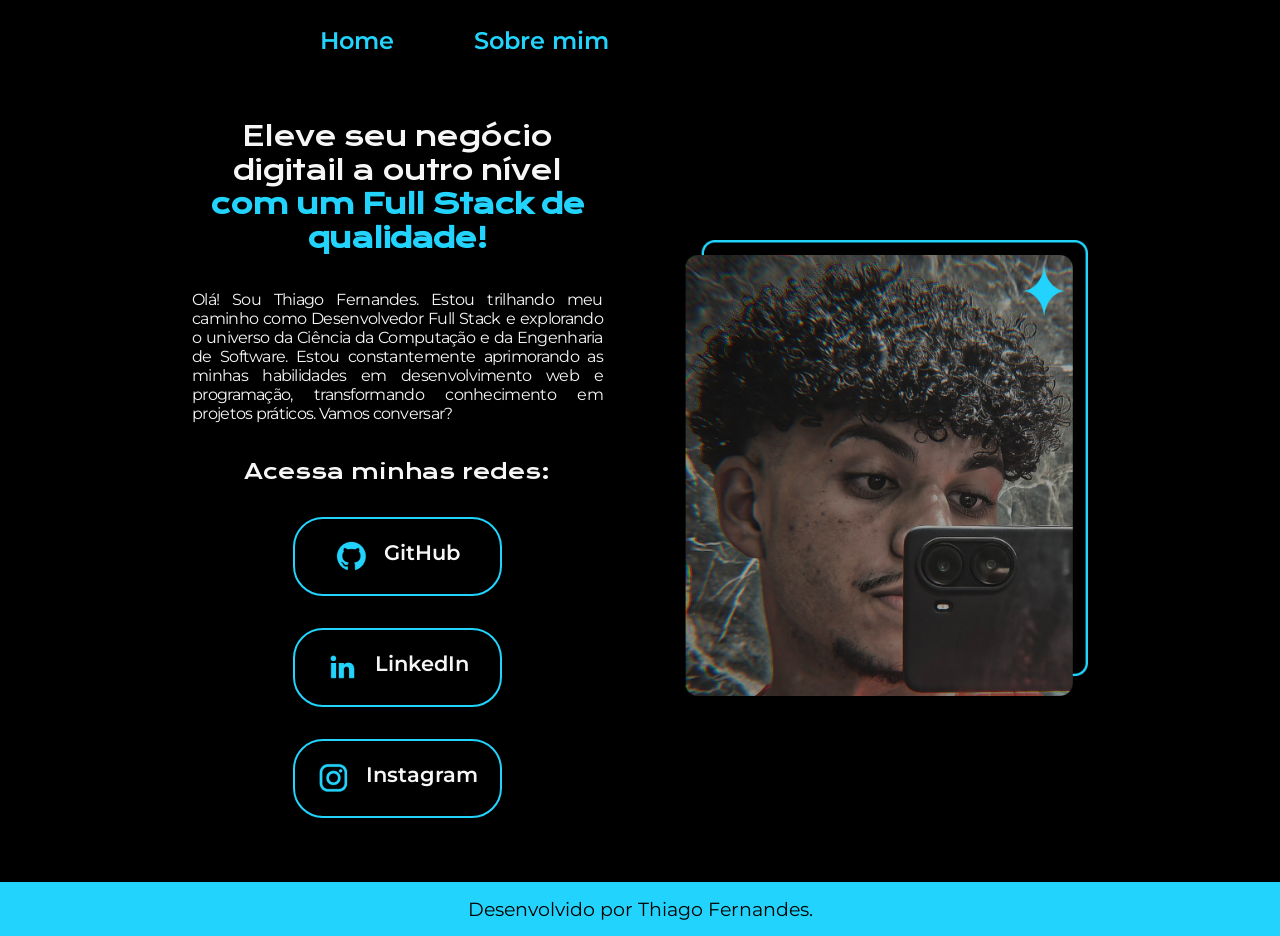
<file: index.html>
<!DOCTYPE html>
<html lang="pt-br">
<head>
    <meta charset="UTF-8">
     <meta http-equiv="X-UA-Compatible" content="IE=edge">
    <meta name="viewport" content="width=device-width, initial-scale=1.0">
    <title>Thiago | Portfólio</title>
    <link rel="stylesheet" href="./styles/style.css">
</head>
<body>
    <header class="cabecalho">
        <nav class="cabecalho__menu">
            <a class="cabecalho__menu__link" href="index.html">Home</a>
            <a class="cabecalho__menu__link" href="about.html">Sobre mim</a>
        </nav>
    </header>
    <main class="apresentacao">
        <section class="apresentacao__conteudo">
            <h1 class="apresentacao__conteudo__titulo">Eleve seu negócio digitail a outro nível <strong class="titulo-destaque">com um Full Stack de qualidade!</strong></h1>
            <p class="apresentacao__conteudo__paragrafo">
                Olá! Sou Thiago Fernandes. Estou trilhando meu caminho como Desenvolvedor Full Stack e explorando o universo da Ciência da Computação e da Engenharia de Software.
                Estou constantemente aprimorando as minhas habilidades em desenvolvimento web e programação, transformando conhecimento em projetos práticos. Vamos conversar?</p>
            <div class="apresentacao__links">
                <h2 class="apresentacao__links__subtitulo">Acessa minhas redes:</h2>
                <a class="apresentacao__links__navegacao" href="https://github.com/ThiThiPDev">
                    <img src="./assets/github.png" alt="Logo do GitHub">
                    GitHub
                </a>
                <a class="apresentacao__links__navegacao" href="https://www.linkedin.com/in/thithipdev/">
                    <img src="./assets/linkedin.png" alt="Logo do LinkedIn">
                    LinkedIn
                </a>
                <a class="apresentacao__links__navegacao" href="https://www.instagram.com/thiago_f.n/">
                    <img src="./assets/instagram.png" alt="Logo do Instagram">
                    Instagram
                </a>
             </div>
        </section>
        <img class="apresentacao__imagem" src="./assets/ThiThiDev.png" alt="Imagem do ThiThiDev">
    </main>
    <footer class="rodape">
        <p>Desenvolvido por Thiago Fernandes.</p>
    </footer>
</body>
</html>
</file>
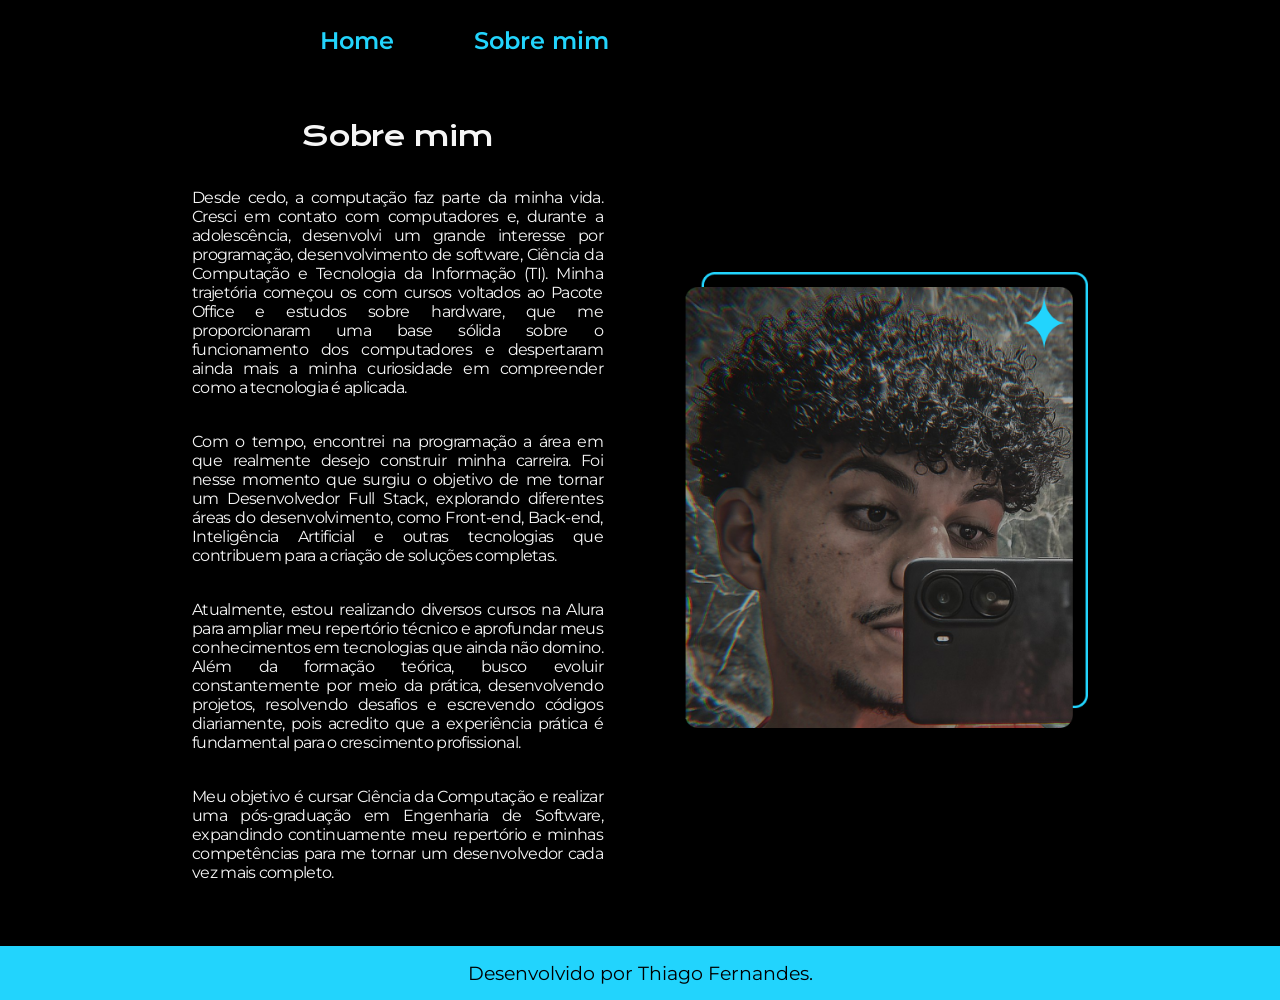
<file: about.html>
<!DOCTYPE html>
<html lang="pt-br">
<head>
    <meta charset="UTF-8">
    <meta name="viewport" content="width=device-width, initial-scale=1.0">
    <title>Sobre mim</title>
    <link rel="stylesheet" href="./styles/style.css">
</head>
<body>
    <header class="cabecalho">
        <nav class="cabecalho__menu">
            <a class="cabecalho__menu__link" href="index.html">Home</a>
            <a class="cabecalho__menu__link" href="about.html">Sobre mim</a>
        </nav>
    </header>
    <main class="apresentacao">
        <section class="apresentacao__conteudo">
            <h1 class="apresentacao__conteudo__titulo">Sobre mim</h1>
            <p class="apresentacao__conteudo__paragrafo">Desde cedo, a computação faz parte da minha vida. Cresci em contato com computadores e, durante a adolescência, desenvolvi 
                    um grande interesse por programação, desenvolvimento de software, Ciência da Computação e Tecnologia da Informação (TI). Minha trajetória começou os com cursos 
                    voltados ao Pacote Office e estudos sobre hardware, que me proporcionaram uma base sólida sobre o funcionamento dos computadores e despertaram ainda mais a minha
                    curiosidade em compreender como a tecnologia é aplicada.</p>
            <p class="apresentacao__conteudo__paragrafo">Com o tempo, encontrei na programação a área em que realmente desejo construir minha carreira. Foi nesse momento que surgiu
                    o objetivo de me tornar um Desenvolvedor Full Stack, explorando diferentes áreas do desenvolvimento, como Front-end, Back-end, Inteligência Artificial e outras 
                    tecnologias que contribuem para a criação de soluções completas.</p>
            <p class="apresentacao__conteudo__paragrafo">Atualmente, estou realizando diversos cursos na Alura para ampliar meu repertório técnico e aprofundar meus conhecimentos 
                    em tecnologias que ainda não domino. Além da formação teórica, busco evoluir constantemente por meio da prática, desenvolvendo projetos, resolvendo desafios e 
                    escrevendo códigos diariamente, pois acredito que a experiência prática é fundamental para o crescimento profissional.</p>
            <p class="apresentacao__conteudo__paragrafo">Meu objetivo é cursar Ciência da Computação e realizar uma pós-graduação em Engenharia de Software, 
                    expandindo continuamente meu repertório e minhas competências para me tornar um desenvolvedor cada vez mais completo.</p>
        </section>
        <img class="apresentacao__imagem" src="./assets/ThiThiDev.png" alt="Imagem do ThiThiDev">
    </main>
    <footer class="rodape">
        <p>Desenvolvido por Thiago Fernandes.</p>
    </footer>
</body>
</html>
</file>
<file: styles/style.css>
@import url('https://fonts.googleapis.com/css2?family=Krona+One&display=swap');
@import url('https://fonts.googleapis.com/css2?family=Montserrat:ital,wght@0,100..900;1,100..900&display=swap');
@import url('https://fonts.googleapis.com/css2?family=Krona+One&family=Montserrat:wght@400;600&display=swap');

* {
    margin: 0;
    padding: 0;
}

:root {
    --cor-primaria: #000000;
    --cor-secundaria: #F6F6F6;
    --cor-terciaria: #22D4FD;
    --cor-hover: #272727;

    --fonte-primaria: 'Krona One', sans-serif;
    --fonte-secundaria: 'Montserrat', sans-serif;
}

body {
    box-sizing: border-box;
    background-color: var(--cor-primaria);
    color: var(--cor-secundaria);
}

.cabecalho {
    padding: 2% 0% 0% 25%;
}

.cabecalho__menu {
    display: flex;
    gap: 80px;
}

.cabecalho__menu__link {
    font-family: var(--fonte-secundaria);
    font-size: 1.5rem;
    font-weight: 600;
    color: var(--cor-terciaria);
    text-decoration: none;
}

.apresentacao {
    padding: 5% 15%;
    display: flex;
    align-items: center;
    justify-content: space-between;
    gap: 82px;
}

.apresentacao__conteudo {
    width: 50%;
    display: flex;
    flex-direction: column;
    gap: 35px;
}

.apresentacao__conteudo__texto a{
    text-decoration: none;
    color: var(--cor-terciaria);
    font-size: 1.2rem;
    text-align: center;
    font-weight: 500;
}

.apresentacao__conteudo__titulo {
    text-align: center;
    font-family: var(--fonte-primaria);
    font-size: 1.7rem;
    letter-spacing: -1px;
    font-weight: 100;
}

.titulo-destaque {
    color: var(--cor-terciaria);
    font-weight: 600;
}

.apresentacao__conteudo__paragrafo {
    text-align: justify;
    font-family: var(--fonte-secundaria);
    font-size: 1rem;
    letter-spacing: -0.7px;
    
}

.apresentacao__links {
    display: flex;
    flex-direction: column;
    justify-content: space-between;
    align-items: center;
    gap: 32px;
}

.apresentacao__links__subtitulo {
    font-family: var(--fonte-primaria);
    font-weight: 400;
    font-size: 1.3rem;
}

.apresentacao__links__navegacao {
    display: flex;
    justify-content: center;
    gap: 16px;
    border: 2px solid var(--cor-terciaria);
    width: 50%;
    text-align: center;
    border-radius: 30px;
    font-size: 1.3rem;
    font-weight: 600;
    padding: 21.5px 0;
    text-decoration: none;
    color: var(--cor-secundaria);
    font-family: var(--fonte-secundaria);
}

.apresentacao__links__link:hover {
    background-color: var(--cor-hover);
}

.apresentacao__imagem {
    width: 45%;
}

.rodape {
    padding: 15px;
    color: var(--cor-primaria);
    background-color: var(--cor-terciaria);
    text-align: center;
    font-family: var(--fonte-secundaria);
    font-size: 1.2rem;
    font-weight: 400;
}

@media (max-width: 1200px) {
    .cabecalho {
        padding: 10%;
    }

    .cabecalho__menu {
        justify-content: center;
    }

    .apresentacao {
        flex-direction: column-reverse;
        padding: 5%;
    }

    .apresentacao__imagem {
        width: 250px;
    }

    .apresentacao__conteudo {
        width: auto;
    }

    .apresentacao__conteudo__paragrafo {
        text-align: justify;
        font-size: 0.9rem;
        letter-spacing: -1.1px;
        word-spacing: -0.8px;
        hyphens: auto;
    }

    .rodape {
        font-size: 1.0rem;
    }
}
</file>
